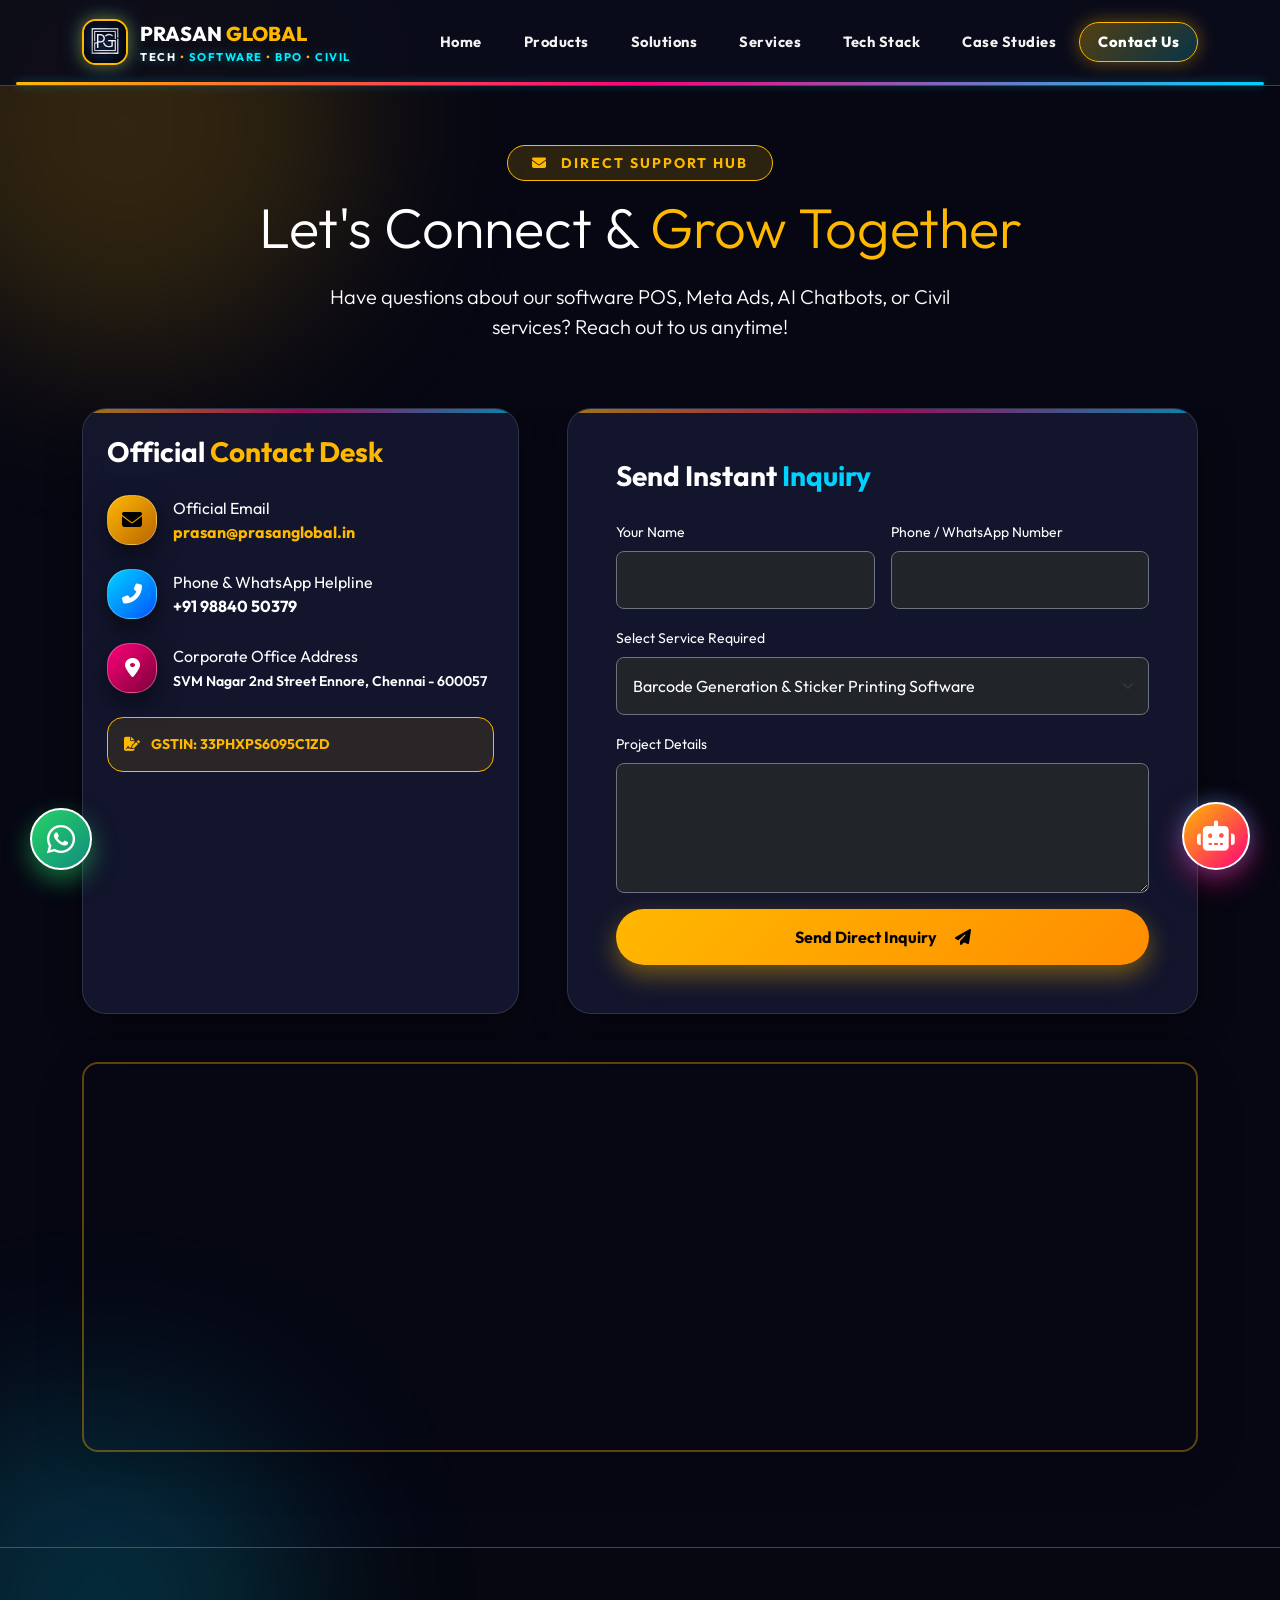
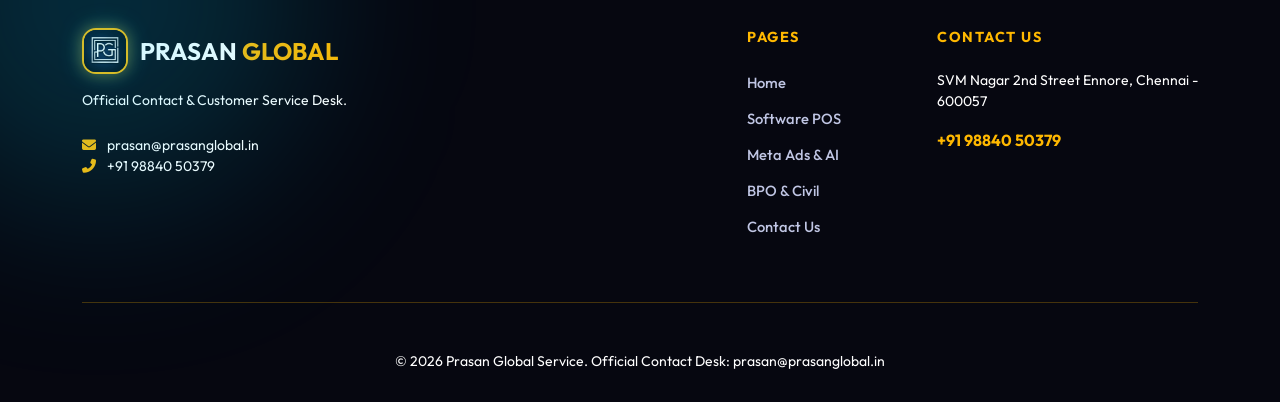
<file: contact.html>
<!DOCTYPE html>
<html lang="en">
<head>
    <meta charset="UTF-8">
    <meta name="viewport" content="width=device-width, initial-scale=1.0">
    <title>Contact Us | Prasan Global Service</title>
    <meta name="description" content="Contact Prasan Global Service for Software POS, Meta Ads, Custom AI Chatbots, BPO, and Civil Solutions in Chennai. Email: prasan@prasanglobal.in">
    
    <!-- High-Speed Resource Hints & Preconnects for Low Data -->
    <link rel="preconnect" href="https://fonts.googleapis.com" crossorigin>
    <link rel="preconnect" href="https://fonts.gstatic.com" crossorigin>
    <link rel="preconnect" href="https://cdn.jsdelivr.net" crossorigin>
    <link rel="preconnect" href="https://images.unsplash.com" crossorigin>
    <link rel="dns-prefetch" href="https://cdnjs.cloudflare.com">

    <!-- Automatic Browser Cache Control (Forces Instant Live Reloads for Users) -->
    <meta http-equiv="Cache-Control" content="no-cache, no-store, must-revalidate">
    <meta http-equiv="Pragma" content="no-cache">
    <meta http-equiv="Expires" content="0">

    <link href="https://cdn.jsdelivr.net/npm/bootstrap@5.3.0/dist/css/bootstrap.min.css" rel="stylesheet">
    <link href="https://fonts.googleapis.com/css2?family=Outfit:wght@300;400;500;600;700;800&family=Plus+Jakarta+Sans:wght@400;600;700&display=swap" rel="stylesheet">
    <link href="https://unpkg.com/aos@2.3.1/dist/aos.css" rel="stylesheet">
    <link rel="stylesheet" href="https://cdnjs.cloudflare.com/ajax/libs/font-awesome/6.4.0/css/all.min.css">
    <link rel="stylesheet" href="style.css?v=2.0">
</head>
<body>

<div class="orb orb-gold"></div>
<div class="orb orb-cyan"></div>

<a href="https://wa.me/919884050379?text=Hi%20Prasan%20Global!%20I%20want%20to%20connect." class="wa-float-btn" target="_blank" title="Chat on WhatsApp">
    <i class="fab fa-whatsapp"></i>
</a>

<!-- Floating AI Chatbot -->
<div class="chatbot-trigger" id="chatbotTrigger" onclick="toggleChatbot()" title="Open AI Chat Support">
    <i class="fas fa-robot"></i>
</div>

<div class="chatbot-drawer" id="chatbotDrawer">
    <div class="chatbot-header">
        <div class="d-flex align-items-center gap-2">
            <div class="bot-avatar"><i class="fas fa-brain"></i></div>
            <div>
                <h6 class="mb-0 fw-bold text-white" style="font-size:0.95rem;">Prasan AI Assistant</h6>
                <span class="small text-success d-flex align-items-center gap-1" style="font-size: 0.75rem;"><i class="fas fa-circle" style="font-size: 8px;"></i> Online • Support Desk</span>
            </div>
        </div>
        <button class="bg-transparent border-0 text-white fs-5 cursor-pointer" onclick="toggleChatbot()"><i class="fas fa-times"></i></button>
    </div>
    <div class="chatbot-messages" id="chatMessages">
        <div class="chat-msg bot">
            👋 Welcome to **Prasan Global Support**!<br>Leave your message below or chat on WhatsApp!
        </div>
    </div>
    <div class="chatbot-footer">
        <input type="text" id="chatInput" placeholder="Type your message..." onkeypress="handleChatKey(event)">
        <button onclick="sendChatMessage()"><i class="fas fa-paper-plane"></i></button>
    </div>
</div>

<!-- NAVBAR -->
<nav class="navbar navbar-expand-md fixed-top">
    <div class="container">
        <a class="navbar-brand d-flex align-items-center" href="index.html">
            <div class="navbar-logo-container"><img src="logopra.jpg" class="navbar-logo" alt="Prasan Global Logo"></div>
            <div>
                <span class="fs-5 tracking-wider brand-title-prasan">PRASAN <span class="brand-title-global">GLOBAL</span></span>
                <span class="d-block brand-subtitle-tags"><span class="text-white fw-bold">TECH</span> <span style="color:var(--gold);">•</span> SOFTWARE <span style="color:var(--gold);">•</span> BPO <span style="color:var(--gold);">•</span> CIVIL</span>
            </div>
        </a>
        <button class="navbar-toggler" type="button" data-bs-toggle="collapse" data-bs-target="#navbarNav">
            <span class="toggler-icon"></span>
        </button>
        <div class="collapse navbar-collapse" id="navbarNav">
            <ul class="navbar-nav ms-auto align-items-center gap-1">
                <li class="nav-item"><a class="nav-link" href="index.html">Home</a></li>
                <li class="nav-item"><a class="nav-link" href="software.html">Products</a></li>
                <li class="nav-item"><a class="nav-link" href="digital-ai.html">Solutions</a></li>
                <li class="nav-item"><a class="nav-link" href="services.html">Services</a></li>
                <li class="nav-item"><a class="nav-link" href="index.html#technical-resources">Tech Stack</a></li>
                <li class="nav-item"><a class="nav-link" href="index.html#portfolio">Case Studies</a></li>
                <li class="nav-item"><a class="nav-link active" href="contact.html">Contact Us</a></li>
            </ul>
        </div>
    </div>
</nav>

<!-- PAGE HEADER -->
<section style="padding: 150px 0 50px; text-align: center;">
    <div class="container">
        <span class="px-4 py-2 rounded-pill fw-bold text-uppercase small" style="background: rgba(255, 184, 0, 0.15); border: 1.5px solid var(--gold); color: var(--gold); letter-spacing: 2px;">
            <i class="fas fa-envelope me-2"></i> Direct Support Hub
        </span>
        <h1 class="display-4 fw-extrabold my-3 text-white">Let's Connect & <span style="color:var(--gold);">Grow Together</span></h1>
        <p class="lead text-dim mx-auto" style="max-width: 650px;">Have questions about our software POS, Meta Ads, AI Chatbots, or Civil services? Reach out to us anytime!</p>
    </div>
</section>

<!-- CONTACT SECTION -->
<section class="pb-5">
    <div class="container pb-5">
        <div class="row g-5">
            <div class="col-lg-5" data-aos="fade-right">
                <div class="vibrant-card p-4">
                    <h3 class="fw-bold text-white mb-4">Official <span style="color:var(--gold);">Contact Desk</span></h3>
                    
                    <div class="d-flex align-items-center mb-4">
                        <div class="icon-badge badge-gold mb-0 me-3 flex-shrink-0" style="width:50px; height:50px; font-size:20px;"><i class="fas fa-envelope"></i></div>
                        <div>
                            <span class="x-small text-dim d-block">Official Email</span>
                            <a href="mailto:prasan@prasanglobal.in" class="fw-bold fs-6 text-decoration-none" style="color:var(--gold);">prasan@prasanglobal.in</a>
                        </div>
                    </div>

                    <div class="d-flex align-items-center mb-4">
                        <div class="icon-badge badge-cyan mb-0 me-3 flex-shrink-0" style="width:50px; height:50px; font-size:20px;"><i class="fas fa-phone-alt"></i></div>
                        <div>
                            <span class="x-small text-dim d-block">Phone & WhatsApp Helpline</span>
                            <a href="https://wa.me/919884050379" target="_blank" class="fw-bold fs-6 text-white text-decoration-none">+91 98840 50379</a>
                        </div>
                    </div>

                    <div class="d-flex align-items-center mb-4">
                        <div class="icon-badge badge-magenta mb-0 me-3 flex-shrink-0" style="width:50px; height:50px; font-size:20px;"><i class="fas fa-map-marker-alt"></i></div>
                        <div>
                            <span class="x-small text-dim d-block">Corporate Office Address</span>
                            <span class="text-white small fw-semibold">SVM Nagar 2nd Street Ennore, Chennai - 600057</span>
                        </div>
                    </div>

                    <div class="p-3 rounded-4" style="background: rgba(255,184,0,0.1); border: 1px solid var(--gold);">
                        <p class="small mb-0 fw-bold" style="color:var(--gold);"><i class="fas fa-file-signature me-2"></i> GSTIN: 33PHXPS6095C1ZD</p>
                    </div>
                </div>
            </div>

            <div class="col-lg-7" data-aos="fade-left">
                <div class="vibrant-card p-5">
                    <h3 class="fw-bold text-white mb-4">Send Instant <span style="color:var(--cyan);">Inquiry</span></h3>
                    <form onsubmit="handleFormSubmit(event)">
                        <div class="row g-3">
                            <div class="col-md-6">
                                <label class="form-label small text-dim">Your Name</label>
                                <input type="text" id="formName" class="form-control bg-dark border-secondary text-white p-3 rounded-3" placeholder="e.g. Ramesh Kumar" required>
                            </div>
                            <div class="col-md-6">
                                <label class="form-label small text-dim">Phone / WhatsApp Number</label>
                                <input type="tel" id="formPhone" class="form-control bg-dark border-secondary text-white p-3 rounded-3" placeholder="+91 98765 43210" required>
                            </div>
                            <div class="col-12">
                                <label class="form-label small text-dim">Select Service Required</label>
                                <select id="formService" class="form-select bg-dark border-secondary text-white p-3 rounded-3">
                                    <option value="Barcode Generation Software">Barcode Generation & Sticker Printing Software</option>
                                    <option value="Food Billing Software">Food & Restaurant Billing POS</option>
                                    <option value="Garments Billing Software">Garments & Retail Billing POS</option>
                                    <option value="HR Attendance Software">HR & Attendance Software (HRMS)</option>
                                    <option value="Meta Ads Campaigns">Meta Ads (Facebook & Instagram Ads)</option>
                                    <option value="Custom AI Chatbots">Custom AI Chatbot Creation</option>
                                    <option value="Custom Web / Mobile App">Custom Web / Mobile App Development</option>
                                    <option value="Civil or BPO Services">Civil & BPO Solutions</option>
                                </select>
                            </div>
                            <div class="col-12">
                                <label class="form-label small text-dim">Project Details</label>
                                <textarea id="formMessage" class="form-control bg-dark border-secondary text-white p-3 rounded-3" rows="4" placeholder="Tell us about your requirement..."></textarea>
                            </div>
                            <div class="col-12">
                                <button type="submit" class="btn-vibrant-gold w-100 justify-content-center py-3">
                                    Send Direct Inquiry <i class="fas fa-paper-plane ms-2"></i>
                                </button>
                            </div>
                        </div>
                    </form>
                </div>
            </div>
        </div>

        <!-- GOOGLE MAP EMBED -->
        <div class="mt-5 rounded-4 overflow-hidden shadow-lg" style="border: 2px solid var(--glass-border-gold);" data-aos="zoom-in">
            <iframe 
                src="https://www.google.com/maps?q=Chennai&output=embed"
                width="100%" 
                height="380" 
                style="border:0;" 
                allowfullscreen="" 
                loading="lazy">
            </iframe>
        </div>
    </div>
</section>

<!-- FOOTER -->
<footer>
    <div class="container">
        <div class="row g-4">
            <div class="col-lg-4">
                <div class="d-flex align-items-center mb-3">
                    <div class="navbar-logo-container"><img src="logopra.jpg" class="navbar-logo" alt="Logo"></div>
                    <h4 class="fw-bold mb-0 text-white">PRASAN <span style="color:var(--gold);">GLOBAL</span></h4>
                </div>
                <p class="small text-dim mb-4">Official Contact & Customer Service Desk.</p>
                <p class="small text-dim mb-0"><i class="fas fa-envelope me-2" style="color:var(--gold);"></i> prasan@prasanglobal.in</p>
                <p class="small text-dim mb-4"><i class="fas fa-phone-alt me-2" style="color:var(--gold);"></i> +91 98840 50379</p>
            </div>
            <div class="col-6 col-lg-2 ms-lg-auto">
                <h6 class="footer-title">Pages</h6>
                <ul class="footer-links">
                    <li><a href="index.html">Home</a></li>
                    <li><a href="software.html">Software POS</a></li>
                    <li><a href="digital-ai.html">Meta Ads & AI</a></li>
                    <li><a href="services.html">BPO & Civil</a></li>
                    <li><a href="contact.html">Contact Us</a></li>
                </ul>
            </div>
            <div class="col-lg-3">
                <h6 class="footer-title">Contact Us</h6>
                <p class="small text-dim">SVM Nagar 2nd Street Ennore, Chennai - 600057</p>
                <p class="fw-bold mb-3" style="color:var(--gold);">+91 98840 50379</p>
            </div>
        </div>
        <hr class="my-5 opacity-25" style="border-color: var(--gold);">
        <p class="small text-dim text-center mb-0">© 2026 Prasan Global Service. Official Contact Desk: prasan@prasanglobal.in</p>
    </div>
</footer>

<script src="https://cdn.jsdelivr.net/npm/bootstrap@5.3.0/dist/js/bootstrap.bundle.min.js"></script>
<script src="https://unpkg.com/aos@2.3.1/dist/aos.js"></script>
<script>
    AOS.init({ duration: 900, once: true });
    // Fail-safe Mobile Navbar Toggle
    document.querySelectorAll('.navbar-toggler').forEach(btn => {
        btn.addEventListener('click', function(e) {
            e.preventDefault();
            const targetId = this.getAttribute('data-bs-target');
            const target = document.querySelector(targetId);
            if (target) {
                target.classList.toggle('show');
            }
        });
    });

    // Universal FAQ Accordion Click Handler
    document.querySelectorAll('.accordion-button').forEach(btn => {
        btn.addEventListener('click', function(e) {
            e.preventDefault();
            const targetId = this.getAttribute('data-bs-target');
            const target = document.querySelector(targetId);
            if (!target) return;

            const isCollapsed = this.classList.contains('collapsed');
            const parentId = target.getAttribute('data-bs-parent');

            if (parentId) {
                const parent = document.querySelector(parentId);
                if (parent) {
                    parent.querySelectorAll('.accordion-collapse').forEach(item => item.classList.remove('show'));
                    parent.querySelectorAll('.accordion-button').forEach(b => b.classList.add('collapsed'));
                }
            }

            if (isCollapsed) {
                this.classList.remove('collapsed');
                target.classList.add('show');
            } else {
                this.classList.add('collapsed');
                target.classList.remove('show');
            }
        });
    });

    window.addEventListener('scroll', () => {
        const nav = document.querySelector('.navbar');
        if (window.scrollY > 50) nav.classList.add('scrolled');
        else nav.classList.remove('scrolled');
    });
    function toggleChatbot() { document.getElementById('chatbotDrawer').classList.toggle('active'); }
    function sendChatMessage() {
        const input = document.getElementById('chatInput');
        const text = input.value.trim();
        if(!text) return;
        addMessage(text, 'user');
        input.value = '';
        setTimeout(() => botReply(text), 500);
    }
    function handleChatKey(e) { if(e.key === 'Enter') sendChatMessage(); }
    function addMessage(msg, sender) {
        const container = document.getElementById('chatMessages');
        const div = document.createElement('div');
        div.className = `chat-msg ${sender}`;
        div.innerHTML = msg;
        container.appendChild(div);
        container.scrollTop = container.scrollHeight;
    }
    function botReply(userMsg) {
        addMessage(`Thank you for reaching out! We will assist you on WhatsApp:<br>📱 WhatsApp: <a href="https://wa.me/919884050379" target="_blank" style="color:var(--gold);">+91 98840 50379</a>`, 'bot');
    }
    function handleFormSubmit(e) {
        e.preventDefault();
        const name = document.getElementById('formName').value;
        const phone = document.getElementById('formPhone').value;
        const service = document.getElementById('formService').value;
        const msg = document.getElementById('formMessage').value;
        
        const text = `Hi Prasan Global!%0A%0A*New Inquiry From Contact Page:*%0A- Name: ${encodeURIComponent(name)}%0A- Phone: ${encodeURIComponent(phone)}%0A- Service: ${encodeURIComponent(service)}%0A- Requirement: ${encodeURIComponent(msg)}`;
        
        window.open(`https://wa.me/919884050379?text=${text}`, '_blank');
    }
</script>
</body>
</html>
</file>
<file: style.css>
/* PRASAN GLOBAL - VIBRANT ULTRA-PREMIUM STYLESHEET */
:root {
    --bg-mesh: linear-gradient(135deg, #0b0c1b 0%, #151833 40%, #1e1035 70%, #0d1b2a 100%);
    --surface-card: rgba(23, 27, 54, 0.75);
    --surface-card-hover: rgba(33, 39, 78, 0.9);
    
    /* Vibrant Neon Colors */
    --gold: #ffb800;
    --gold-glow: rgba(255, 184, 0, 0.4);
    --cyan: #00d2ff;
    --cyan-glow: rgba(0, 210, 255, 0.4);
    --emerald: #00f5a0;
    --emerald-glow: rgba(0, 245, 160, 0.4);
    --magenta: #ff007a;
    --magenta-glow: rgba(255, 0, 122, 0.4);
    --purple-neon: #7b2cbf;
    
    --text-bright: #ffffff;
    --text-dim: #c0c6e4;
    
    --glass-border: rgba(255, 255, 255, 0.12);
    --glass-border-gold: rgba(255, 184, 0, 0.35);
    --glass-border-cyan: rgba(0, 210, 255, 0.35);
    --glass-border-magenta: rgba(255, 0, 122, 0.35);
}

* { box-sizing: border-box; }

/* HIGH-SPEED PERFORMANCE & LOW-DATA OPTIMIZATIONS */
html {
    scroll-behavior: smooth;
    text-rendering: optimizeSpeed;
}

body {
    background-color: #060713;
    color: var(--text-bright);
    font-family: 'Outfit', 'Plus Jakarta Sans', sans-serif;
    overflow-x: hidden;
    margin: 0;
    padding: 0;
    font-display: swap;
    min-height: 100vh;
}

/* Off-screen Section Rendering Acceleration */
section {
    content-visibility: auto;
    contain-intrinsic-size: 1px 500px;
}

/* GPU Hardware Acceleration for Smooth Animations */
.vibrant-card, .btn-vibrant-gold, .btn-vibrant-cyan, .btn-vibrant-magenta, .wa-float-btn, .chatbot-trigger {
    will-change: transform, opacity;
    transform: translateZ(0);
}

/* Custom Scrollbar */
::-webkit-scrollbar { width: 10px; }
::-webkit-scrollbar-track { background: #0b0c1b; }
::-webkit-scrollbar-thumb { 
    background: linear-gradient(180deg, var(--gold), var(--magenta), var(--cyan));
    border-radius: 5px; 
}

/* Ambient Glow Orbs */
.orb {
    position: absolute;
    border-radius: 50%;
    filter: blur(90px);
    pointer-events: none;
    z-index: 0;
}
.orb-gold { width: 450px; height: 450px; background: rgba(255, 184, 0, 0.18); top: -100px; left: -100px; }
.orb-magenta { width: 500px; height: 500px; background: rgba(255, 0, 122, 0.18); top: 30%; right: -150px; }
.orb-cyan { width: 400px; height: 400px; background: rgba(0, 210, 255, 0.18); bottom: 10%; left: -100px; }

/* ULTRA-PREMIUM FUTURISTIC NAVBAR & BRAND HEADER */
.navbar {
    background: rgba(11, 13, 27, 0.92);
    backdrop-filter: blur(20px) saturate(180%);
    -webkit-backdrop-filter: blur(20px) saturate(180%);
    border-bottom: 1.5px solid rgba(255, 184, 0, 0.3);
    transition: all 0.4s ease;
    padding: 14px 0;
    z-index: 1050;
}

.navbar > .container, .navbar > .container-fluid {
    display: flex !important;
    align-items: center !important;
    justify-content: space-between !important;
    flex-wrap: nowrap !important;
}

.navbar.scrolled {
    background: rgba(8, 10, 22, 0.98) !important;
    border-bottom: 2px solid var(--gold) !important;
    box-shadow: 0 15px 40px rgba(0, 0, 0, 0.9), 0 0 25px rgba(0, 210, 255, 0.2);
    padding: 10px 0;
}

/* Brand Logo Container Glow */
.navbar-logo-container {
    width: 46px;
    height: 46px;
    border-radius: 14px;
    border: 2px solid var(--gold);
    box-shadow: 0 0 15px var(--gold-glow), 0 0 25px rgba(0, 210, 255, 0.3);
    overflow: hidden;
    margin-right: 12px;
    display: flex;
    align-items: center;
    justify-content: center;
    background: #000;
    transition: transform 0.3s ease;
}

.navbar-brand:hover .navbar-logo-container {
    transform: scale(1.06) rotate(3deg);
}

.navbar-logo {
    width: 100%;
    height: 100%;
    object-fit: cover;
}

/* Brand Title & Subtitle Styling */
.brand-title-prasan {
    color: #ffffff !important;
    font-weight: 800;
}

.brand-title-global {
    color: var(--gold) !important;
    font-weight: 800;
}

.brand-subtitle-tags {
    color: #00f0ff !important;
    font-weight: 700 !important;
    letter-spacing: 1.5px !important;
    font-size: 0.7rem !important;
    text-transform: uppercase;
    text-shadow: 0 0 10px rgba(0, 240, 255, 0.4);
}

/* Navbar Navigation Link Buttons - High Visibility & Bright Contrast */
.nav-link {
    color: #ffffff !important;
    font-weight: 700 !important;
    font-size: 0.92rem;
    padding: 8px 18px !important;
    border-radius: 30px;
    border: 1px solid transparent;
    transition: all 0.3s ease !important;
    letter-spacing: 0.5px;
    opacity: 0.95;
}

.nav-link:hover {
    color: #ffffff !important;
    background: rgba(0, 210, 255, 0.2);
    border-color: var(--cyan);
    box-shadow: 0 0 15px rgba(0, 210, 255, 0.4);
    opacity: 1;
}

.nav-link.active {
    color: #ffffff !important;
    background: linear-gradient(135deg, rgba(255, 184, 0, 0.3), rgba(0, 210, 255, 0.2));
    border-color: var(--gold);
    box-shadow: 0 0 18px var(--gold-glow);
    opacity: 1;
    font-weight: 800 !important;
}
.nav-link.active::after {
    content: '';
    position: absolute;
    bottom: 0; left: 16px; right: 16px;
    height: 3px;
    background: linear-gradient(90deg, var(--gold), var(--magenta), var(--cyan));
    border-radius: 10px;
    box-shadow: 0 0 10px var(--cyan-glow);
}

.navbar-toggler {
    border: 1.5px solid var(--gold) !important;
    background: rgba(255, 184, 0, 0.15) !important;
    padding: 8px 10px !important;
    border-radius: 10px !important;
    box-shadow: 0 0 10px rgba(255, 184, 0, 0.25) !important;
    cursor: pointer !important;
    z-index: 1060 !important;
    margin-left: auto !important;
}
.navbar-toggler:focus, .navbar-toggler:hover {
    background: rgba(255, 184, 0, 0.25) !important;
    box-shadow: 0 0 16px var(--gold-glow) !important;
    outline: none !important;
}
.toggler-icon {
    width: 22px; height: 2px;
    background: var(--gold);
    display: block; transition: all 0.3s ease-in-out; position: relative;
}
.toggler-icon::before, .toggler-icon::after {
    content: ''; width: 22px; height: 2px;
    background: var(--gold);
    display: block; position: absolute; left: 0; transition: all 0.3s ease-in-out;
}
.toggler-icon::before { top: -7px; }
.toggler-icon::after { top: 7px; }

/* Desktop & Tablet View (>= 768px) */
@media (min-width: 768px) {
    .navbar-toggler {
        display: none !important;
    }
    .navbar-collapse {
        display: flex !important;
        background: transparent !important;
        border: none !important;
        box-shadow: none !important;
        padding: 0 !important;
        margin-top: 0 !important;
    }
    .navbar-nav {
        flex-direction: row !important;
        align-items: center !important;
        gap: 4px !important;
    }
}

/* VIBRANT BUTTONS */
.btn-vibrant-gold {
    background: linear-gradient(135deg, #ffb800, #ff8c00);
    color: #000;
    font-weight: 700;
    padding: 14px 38px;
    border-radius: 50px;
    border: none;
    transition: all 0.35s cubic-bezier(0.175, 0.885, 0.32, 1.275);
    text-decoration: none;
    display: inline-flex; align-items: center; gap: 10px;
    box-shadow: 0 10px 25px rgba(255, 184, 0, 0.4);
}
.btn-vibrant-gold:hover {
    background: linear-gradient(135deg, #ffe17d, #ffb800);
    transform: translateY(-4px) scale(1.04);
    color: #000;
    box-shadow: 0 15px 35px rgba(255, 184, 0, 0.6);
}

.btn-vibrant-cyan {
    background: linear-gradient(135deg, #00d2ff, #0072ff);
    color: #fff;
    font-weight: 700;
    padding: 14px 38px;
    border-radius: 50px;
    border: none;
    transition: all 0.35s cubic-bezier(0.175, 0.885, 0.32, 1.275);
    text-decoration: none;
    display: inline-flex; align-items: center; gap: 10px;
    box-shadow: 0 10px 25px rgba(0, 210, 255, 0.4);
}
.btn-vibrant-cyan:hover {
    background: linear-gradient(135deg, #70e2ff, #00d2ff);
    transform: translateY(-4px) scale(1.04);
    color: #fff;
    box-shadow: 0 15px 35px rgba(0, 210, 255, 0.6);
}

.btn-vibrant-magenta {
    background: linear-gradient(135deg, #ff007a, #99004d);
    color: #fff;
    font-weight: 700;
    padding: 14px 38px;
    border-radius: 50px;
    border: none;
    transition: all 0.35s cubic-bezier(0.175, 0.885, 0.32, 1.275);
    text-decoration: none;
    display: inline-flex; align-items: center; gap: 10px;
    box-shadow: 0 10px 25px rgba(255, 0, 122, 0.4);
}
.btn-vibrant-magenta:hover {
    background: linear-gradient(135deg, #ff54a4, #ff007a);
    transform: translateY(-4px) scale(1.04);
    color: #fff;
    box-shadow: 0 15px 35px rgba(255, 0, 122, 0.6);
}

.btn-outline-vibrant {
    border: 2px solid var(--gold);
    color: var(--gold);
    background: rgba(255, 184, 0, 0.08);
    font-weight: 700;
    padding: 12px 32px;
    border-radius: 50px;
    transition: 0.3s;
    text-decoration: none;
    display: inline-flex; align-items: center; gap: 8px;
}
.btn-outline-vibrant:hover {
    background: var(--gold);
    color: #000;
    box-shadow: 0 10px 25px var(--gold-glow);
    transform: translateY(-3px);
}

/* VIBRANT CARDS & GLASSMORPHISM */
.vibrant-card {
    background: var(--surface-card);
    border: 1px solid var(--glass-border);
    border-radius: 24px;
    padding: 35px;
    height: 100%;
    transition: all 0.4s cubic-bezier(0.165, 0.84, 0.44, 1);
    position: relative;
    overflow: hidden;
    backdrop-filter: blur(15px);
    box-shadow: 0 15px 35px rgba(0, 0, 0, 0.4);
}
.vibrant-card::before {
    content: '';
    position: absolute;
    top: 0; left: 0; width: 100%; height: 4px;
    background: linear-gradient(90deg, var(--gold), var(--magenta), var(--cyan));
    opacity: 0.6;
    transition: 0.4s ease;
}
.vibrant-card:hover {
    transform: translateY(-12px) scale(1.02);
    border-color: var(--gold);
    background: var(--surface-card-hover);
    box-shadow: 0 25px 50px rgba(0, 0, 0, 0.6), 0 0 25px var(--gold-glow);
}
.vibrant-card:hover::before { opacity: 1; height: 5px; }

.vibrant-card.card-cyan:hover {
    border-color: var(--cyan);
    box-shadow: 0 25px 50px rgba(0, 0, 0, 0.6), 0 0 25px var(--cyan-glow);
}
.vibrant-card.card-magenta:hover {
    border-color: var(--magenta);
    box-shadow: 0 25px 50px rgba(0, 0, 0, 0.6), 0 0 25px var(--magenta-glow);
}
.vibrant-card.card-emerald:hover {
    border-color: var(--emerald);
    box-shadow: 0 25px 50px rgba(0, 0, 0, 0.6), 0 0 25px var(--emerald-glow);
}

.icon-badge {
    width: 70px; height: 70px;
    border-radius: 22px;
    display: flex; align-items: center; justify-content: center;
    font-size: 28px;
    margin-bottom: 24px;
    box-shadow: 0 10px 25px rgba(0,0,0,0.5);
    transition: 0.4s ease;
}
.badge-gold { background: linear-gradient(135deg, #ffb800, #b86500); color: #000; border: 1px solid rgba(255, 255, 255, 0.3); }
.badge-cyan { background: linear-gradient(135deg, #00d2ff, #0055ff); color: #fff; border: 1px solid rgba(255, 255, 255, 0.3); }
.badge-magenta { background: linear-gradient(135deg, #ff007a, #7b003a); color: #fff; border: 1px solid rgba(255, 255, 255, 0.3); }
.badge-emerald { background: linear-gradient(135deg, #00f5a0, #007a50); color: #000; border: 1px solid rgba(255, 255, 255, 0.3); }

.vibrant-card:hover .icon-badge {
    transform: rotate(8deg) scale(1.1);
}

/* MARQUEE */
.clients-marquee {
    background: linear-gradient(90deg, #101226, #1a1e3d, #101226);
    border-top: 1px solid var(--glass-border-gold);
    border-bottom: 1px solid var(--glass-border-cyan);
    padding: 22px 0;
    overflow: hidden;
    white-space: nowrap;
    position: relative;
}
.marquee-content { display: inline-flex; animation: marqueeScroll 22s linear infinite; }
.client-item {
    display: flex; align-items: center;
    margin: 0 40px;
    color: #fff;
    font-weight: 700;
    text-transform: uppercase;
    letter-spacing: 2px;
    font-size: 0.95rem;
}
.client-item i { color: var(--gold); margin-right: 10px; font-size: 1.1rem; }
@keyframes marqueeScroll {
    from { transform: translateX(0); }
    to { transform: translateX(-50%); }
}

/* FLOATING CHATBOT WIDGET */
.chatbot-trigger {
    position: fixed;
    bottom: 30px; right: 30px;
    width: 68px; height: 68px;
    border-radius: 50%;
    background: linear-gradient(135deg, var(--gold), var(--magenta), var(--cyan));
    background-size: 200% 200%;
    animation: gradientShift 4s infinite alternate, floatPulse 3s infinite ease-in-out;
    color: #fff;
    display: flex; align-items: center; justify-content: center;
    font-size: 30px;
    cursor: pointer;
    z-index: 5000;
    box-shadow: 0 10px 30px rgba(255, 0, 122, 0.5), 0 0 20px var(--cyan-glow);
    border: 2.5px solid #fff;
    transition: all 0.3s ease;
}
@keyframes gradientShift {
    0% { background-position: 0% 50%; }
    100% { background-position: 100% 50%; }
}
@keyframes floatPulse {
    0% { transform: translateY(0); }
    100% { transform: translateY(-10px); }
}

.chatbot-drawer {
    position: fixed;
    bottom: 110px; right: 30px;
    width: 390px; height: 540px;
    max-width: calc(100vw - 40px);
    background: #111428;
    border: 2px solid var(--gold);
    border-radius: 28px;
    z-index: 5001;
    display: none;
    flex-direction: column;
    overflow: hidden;
    box-shadow: 0 25px 60px rgba(0,0,0,0.9), 0 0 35px var(--gold-glow);
    animation: drawerSlide 0.4s cubic-bezier(0.175, 0.885, 0.32, 1.275);
}
.chatbot-drawer.active { display: flex; }
@keyframes drawerSlide {
    from { opacity: 0; transform: translateY(30px) scale(0.9); }
    to { opacity: 1; transform: translateY(0) scale(1); }
}

.chatbot-header {
    background: linear-gradient(135deg, #1c0a2a, #0b1836);
    padding: 18px 22px;
    border-bottom: 1px solid var(--glass-border);
    display: flex; align-items: center; justify-content: space-between;
}
.chatbot-header .bot-avatar {
    width: 44px; height: 44px; border-radius: 50%;
    background: linear-gradient(135deg, var(--gold), var(--magenta));
    color: #fff; display: flex; align-items: center; justify-content: center;
    font-size: 22px; box-shadow: 0 0 15px var(--gold-glow);
}
.chatbot-messages {
    flex: 1; padding: 18px; overflow-y: auto;
    display: flex; flex-direction: column; gap: 12px;
    background: rgba(11, 13, 27, 0.95);
}
.chat-msg {
    max-width: 85%; padding: 12px 16px; border-radius: 18px; font-size: 0.88rem; line-height: 1.45;
}
.chat-msg.bot {
    background: rgba(33, 39, 78, 0.9); border: 1px solid var(--glass-border); color: #fff;
    align-self: flex-start; border-bottom-left-radius: 4px;
}
.chat-msg.user {
    background: linear-gradient(135deg, var(--gold), #ff8c00); color: #000; font-weight: 700;
    align-self: flex-end; border-bottom-right-radius: 4px;
}
.chat-chips { display: flex; flex-wrap: wrap; gap: 6px; margin-top: 8px; }
.chip-btn {
    background: rgba(255, 184, 0, 0.15); border: 1px solid var(--gold); color: #fff;
    padding: 6px 14px; border-radius: 20px; font-size: 0.78rem; cursor: pointer; transition: 0.2s; font-weight: 600;
}
.chip-btn:hover { background: var(--gold); color: #000; }

.chatbot-footer {
    padding: 14px 18px; background: #0b0d1b; border-top: 1px solid var(--glass-border); display: flex; gap: 8px;
}
.chatbot-footer input {
    flex: 1; background: rgba(255, 255, 255, 0.08); border: 1px solid rgba(255, 255, 255, 0.2);
    border-radius: 25px; padding: 10px 18px; color: #fff; font-size: 0.88rem; outline: none;
}
.chatbot-footer input:focus { border-color: var(--cyan); }
.chatbot-footer button {
    background: linear-gradient(135deg, var(--gold), var(--magenta)); color: #fff; border: none;
    width: 44px; height: 44px; border-radius: 50%; cursor: pointer; display: flex; align-items: center; justify-content: center;
    font-size: 16px; transition: 0.2s; box-shadow: 0 4px 15px var(--magenta-glow);
}

.wa-float-btn {
    position: fixed; bottom: 30px; left: 30px;
    background: linear-gradient(135deg, #25d366, #128c7e); color: white; width: 62px; height: 62px;
    border-radius: 50%; display: flex; align-items: center; justify-content: center;
    font-size: 32px; z-index: 5000; box-shadow: 0 10px 25px rgba(37, 211, 102, 0.5);
    text-decoration: none; transition: 0.3s; border: 2px solid #fff;
}
.wa-float-btn:hover { transform: scale(1.15); color: #fff; box-shadow: 0 15px 35px rgba(37, 211, 102, 0.8); }

footer {
    background: #060710;
    padding: 80px 0 30px;
    border-top: 1px solid var(--glass-border-gold);
}
.footer-title { color: var(--gold); font-weight: 700; margin-bottom: 22px; text-transform: uppercase; font-size: 0.9rem; letter-spacing: 1.5px; }
.footer-links { list-style: none; padding: 0; }
.footer-links li { margin-bottom: 12px; }
.footer-links a { color: var(--text-dim); text-decoration: none; transition: 0.3s; font-size: 0.92rem; font-weight: 500; }
.footer-links a:hover { color: var(--cyan); padding-left: 6px; }

/* CODE BLOCK SNIPPETS & MULTI-LANGUAGE DETAILS */
.code-window {
    background: #090a14;
    border: 1px solid var(--glass-border-cyan);
    border-radius: 18px;
    overflow: hidden;
    box-shadow: 0 15px 35px rgba(0, 0, 0, 0.6);
    margin-top: 20px;
}
.code-header {
    background: #0e1022;
    padding: 10px 18px;
    display: flex; align-items: center; justify-content: space-between;
    border-bottom: 1px solid var(--glass-border);
}
.code-dots { display: flex; gap: 6px; }
.dot { width: 10px; height: 10px; border-radius: 50%; }
.dot-red { background: #ff5f56; }
.dot-yellow { background: #ffbd2e; }
.dot-green { background: #27c93f; }

.code-title { font-size: 0.8rem; color: var(--cyan); font-family: monospace; font-weight: 600; }
.copy-btn {
    background: rgba(0, 210, 255, 0.15);
    border: 1px solid var(--cyan);
    color: var(--cyan);
    font-size: 0.75rem;
    padding: 4px 12px;
    border-radius: 12px;
    cursor: pointer;
    transition: 0.2s;
}
.copy-btn:hover { background: var(--cyan); color: #000; }

.code-body {
    padding: 20px;
    font-family: 'Fira Code', 'Courier New', monospace;
    font-size: 0.85rem;
    color: #e0e6ff;
    line-height: 1.6;
    overflow-x: auto;
    margin: 0;
}
.code-keyword { color: #ff007a; font-weight: bold; }
.code-func { color: #00d2ff; }
.code-string { color: #00f5a0; }
.code-comment { color: #6c7293; font-style: italic; }

/* LANGUAGE SELECTOR */
.lang-select {
    background: rgba(255, 255, 255, 0.08);
    border: 1px solid var(--glass-border-gold);
    color: var(--gold);
    padding: 4px 12px;
    border-radius: 20px;
    font-size: 0.8rem;
    font-weight: 600;
    outline: none;
    cursor: pointer;
}
.lang-select option { background: #0b0c1b; color: #fff; }

/* Toast Notification */
.toast-notice {
    position: fixed;
    bottom: 30px; left: 50%; transform: translateX(-50%) translateY(100px);
    background: linear-gradient(135deg, var(--gold), var(--magenta));
    color: #fff;
    padding: 10px 24px;
    border-radius: 30px;
    font-weight: 700;
    font-size: 0.85rem;
    box-shadow: 0 10px 30px rgba(0,0,0,0.6);
    z-index: 9999;
    opacity: 0;
    transition: all 0.3s ease;
}
.toast-notice.show {
    transform: translateX(-50%) translateY(0);
    opacity: 1;
}

/* ULTRA-PREMIUM DARK ACCORDION / FAQ STYLING */
.accordion-item {
    background: rgba(17, 20, 40, 0.85) !important;
    border: 1.5px solid var(--glass-border-gold) !important;
    border-radius: 16px !important;
    margin-bottom: 16px !important;
    overflow: hidden !important;
    backdrop-filter: blur(10px);
}

.accordion-button {
    background: rgba(17, 20, 40, 0.95) !important;
    color: #ffffff !important;
    font-weight: 700 !important;
    font-size: 1.02rem !important;
    padding: 18px 22px !important;
    border: none !important;
    box-shadow: none !important;
    transition: all 0.3s ease !important;
}

.accordion-button:not(.collapsed) {
    background: linear-gradient(135deg, rgba(255, 184, 0, 0.15), rgba(0, 210, 255, 0.1)) !important;
    color: var(--gold) !important;
    box-shadow: inset 0 -1px 0 var(--glass-border-gold) !important;
}

.accordion-button::after {
    filter: invert(1) brightness(2) !important;
    transition: transform 0.3s ease !important;
}

.accordion-button:not(.collapsed)::after {
    filter: invert(75%) sepia(85%) saturate(1000%) hue-rotate(360deg) !important;
}

.accordion-body {
    background: rgba(11, 13, 27, 0.98) !important;
    color: #e0e6ff !important;
    font-size: 0.98rem !important;
    line-height: 1.7 !important;
    padding: 22px !important;
    border-top: 1px solid var(--glass-border) !important;
}

.accordion-collapse.collapse.show {
    display: block !important;
}

.accordion-collapse.collapse:not(.show) {
    display: none !important;
}

/* MOBILE & RESPONSIVE MEDIA QUERIES (FULL FIX FOR OVERFLOW & OVERLAPPING TEXT) */
html, body {
    overflow-x: hidden !important;
    width: 100% !important;
    max-width: 100vw !important;
    position: relative;
}

/* Global Heading Overlap Safeguards */
h1, h2, h3, h4, h5, h6,
.display-1, .display-2, .display-3, .display-4, .display-5, .display-6 {
    overflow-wrap: break-word !important;
    word-wrap: break-word !important;
    word-break: break-word !important;
    hyphens: auto;
    line-height: 1.35 !important;
}

@media (max-width: 767px) {
    #home { padding: 120px 0 50px !important; text-align: center; }
    
    .navbar-brand {
        max-width: calc(100% - 55px) !important;
        overflow: hidden !important;
        white-space: nowrap !important;
        text-overflow: ellipsis !important;
        flex-shrink: 1 !important;
        margin-right: 0 !important;
    }

    .brand-subtitle-tags {
        display: none !important;
    }

    .brand-title-prasan {
        font-size: 0.9rem !important;
    }

    .navbar-logo-container {
        width: 36px !important;
        height: 36px !important;
        margin-right: 6px !important;
        flex-shrink: 0 !important;
    }

    .navbar-toggler {
        display: inline-flex !important;
        align-items: center !important;
        justify-content: center !important;
        flex-shrink: 0 !important;
        margin-left: 8px !important;
        position: relative !important;
    }

    .navbar-collapse {
        background: rgba(11, 13, 27, 0.98) !important;
        border: 1.5px solid var(--glass-border-gold) !important;
        border-radius: 20px !important;
        padding: 16px 20px !important;
        margin-top: 12px !important;
        box-shadow: 0 15px 35px rgba(0,0,0,0.9) !important;
        width: 100% !important;
    }

    .navbar-nav {
        flex-direction: column !important;
        align-items: center !important;
        gap: 8px !important;
    }

    .nav-link { padding: 10px 16px !important; text-align: center !important; width: 100% !important; }
    .nav-link.active::after { display: none; }
    .leader-avatar { margin-bottom: 5px; }

    /* Hide / Clip heavy background ambient glowing orbs to prevent lateral zoom-out scrollbar */
    .orb {
        display: none !important;
    }
}

@media (max-width: 768px) {
    body { font-size: 0.95rem; }
    
    /* Overlap & Typography Fixes for Mobile */
    h1, .display-1, .display-2, .display-3, .display-4 { 
        font-size: 1.75rem !important; 
        line-height: 1.35 !important;
        letter-spacing: -0.3px !important;
        margin-top: 0.75rem !important;
        margin-bottom: 0.75rem !important;
    }
    h2, .display-5, .display-6 { 
        font-size: 1.4rem !important; 
        line-height: 1.35 !important;
        letter-spacing: normal !important;
        margin-top: 0.6rem !important;
        margin-bottom: 0.6rem !important;
    }
    h3 {
        font-size: 1.2rem !important;
        line-height: 1.35 !important;
    }
    p, .lead {
        font-size: 0.95rem !important;
        line-height: 1.55 !important;
    }
    
    /* Container & Card Padding Fixes (Overrides Bootstrap .p-5 / .p-4 on Mobile) */
    .vibrant-card, .vibrant-card.p-5, .vibrant-card.p-4, .p-5, .p-4 {
        padding: 20px !important;
        border-radius: 20px !important;
    }

    .btn-vibrant-gold, .btn-vibrant-cyan, .btn-vibrant-magenta, .btn-outline-vibrant {
        width: 100%;
        justify-content: center;
        padding: 12px 20px !important;
        font-size: 0.9rem !important;
    }

    .icon-badge { width: 50px !important; height: 50px !important; font-size: 20px !important; margin-bottom: 14px !important; }

    /* Neutralize Floating Badges & Negative Margins on Mobile */
    .position-absolute.top-0,
    .position-absolute.bottom-0 {
        position: relative !important;
        top: auto !important;
        bottom: auto !important;
        left: auto !important;
        right: auto !important;
        transform: none !important;
        margin: 12px 0 0 0 !important;
        width: 100% !important;
    }

    .ms-n3, .me-n3, .ms-n4, .me-n4 {
        margin-left: 0 !important;
        margin-right: 0 !important;
    }

    /* Floating Chatbot & WhatsApp on Mobile */
    .wa-float-btn {
        bottom: 18px; left: 16px;
        width: 50px; height: 50px; font-size: 24px;
    }
    .chatbot-trigger {
        bottom: 18px; right: 16px;
        width: 52px; height: 52px; font-size: 22px;
    }
    .chatbot-drawer {
        bottom: 80px; right: 15px; left: 15px;
        width: calc(100vw - 30px);
        max-width: calc(100vw - 30px);
        height: 460px;
        border-radius: 22px;
    }

    /* Code Snippet Box on Mobile */
    .code-body {
        font-size: 0.75rem !important;
        padding: 12px !important;
        white-space: pre-wrap !important;
        word-break: break-all !important;
    }

    /* Modal on Mobile */
    .modal-content { border-radius: 20px !important; }
    .modal-body { padding: 18px !important; }

    /* Brand Logo / Header Responsiveness */
    .navbar-brand { max-width: calc(100% - 65px) !important; }
    .brand-title-prasan { font-size: 0.95rem !important; }
    .brand-subtitle-tags { font-size: 0.55rem !important; letter-spacing: 0.5px !important; }
    .navbar-logo-container { width: 38px !important; height: 38px !important; margin-right: 8px !important; }

    /* Section Badge pill responsiveness */
    span.rounded-pill {
        display: inline-block !important;
        max-width: 100% !important;
        white-space: normal !important;
        word-wrap: break-word !important;
        line-height: 1.4 !important;
        padding: 6px 14px !important;
        font-size: 0.75rem !important;
        letter-spacing: 0.5px !important;
    }
}

@media (max-width: 480px) {
    h1, .display-1, .display-2, .display-3, .display-4 { font-size: 1.5rem !important; line-height: 1.35 !important; }
    h2, .display-5, .display-6 { font-size: 1.25rem !important; line-height: 1.35 !important; }
    .brand-subtitle-tags { display: none !important; }
    .navbar-brand { max-width: calc(100% - 55px) !important; }
    .chatbot-footer input { font-size: 0.8rem; padding: 8px 14px; }
}
</file>
